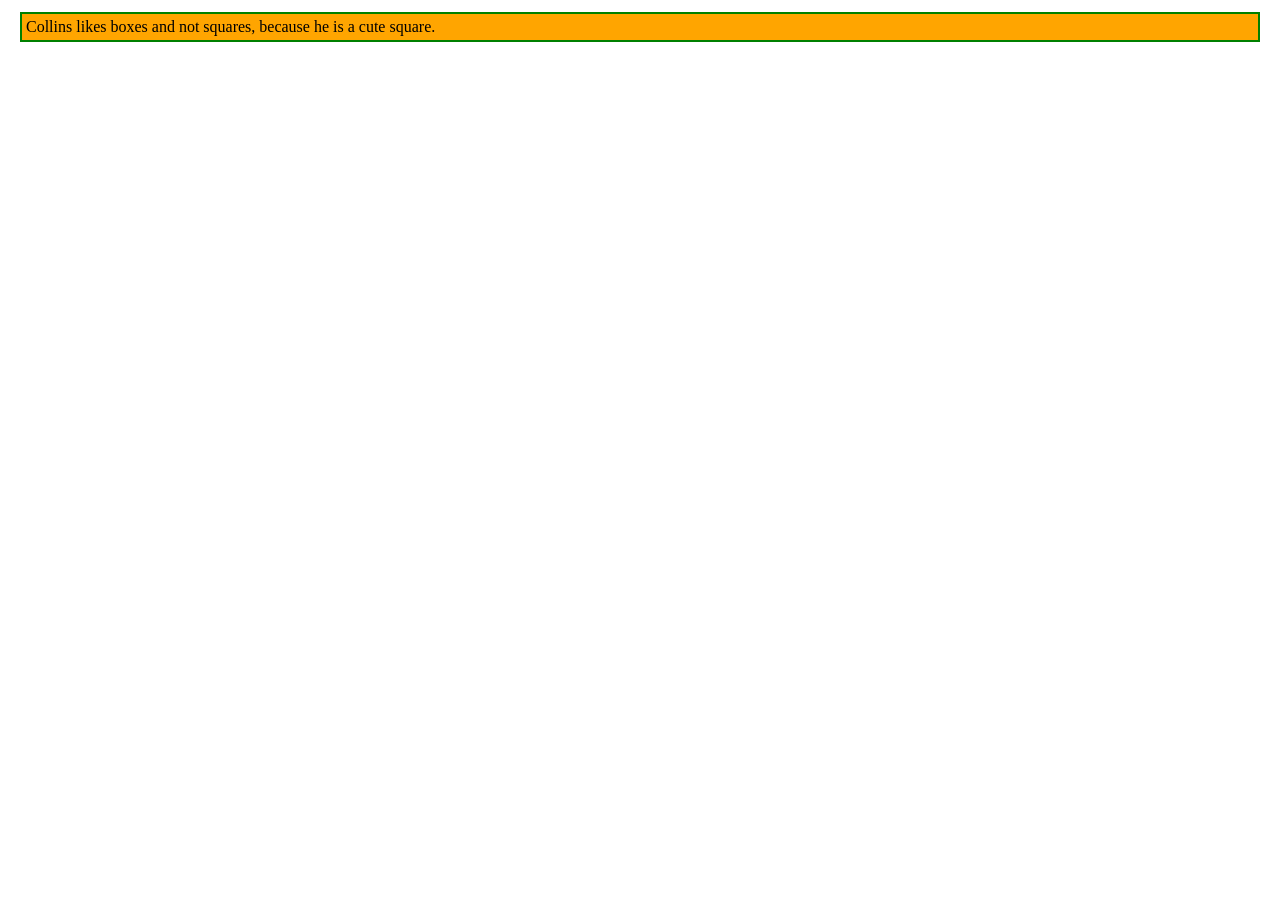
<file: box-model.html>
<!DOCTYPE html>
<html>
  <head>
    <link href="css/box.css" rel="stylesheet" type="text/css" media="all">
    <title>Box model</title>
  </head>
  <body>
    <div class="my-class">Collins likes boxes and not squares, because he is a cute square.</div>
  </body>
</html>
</file>
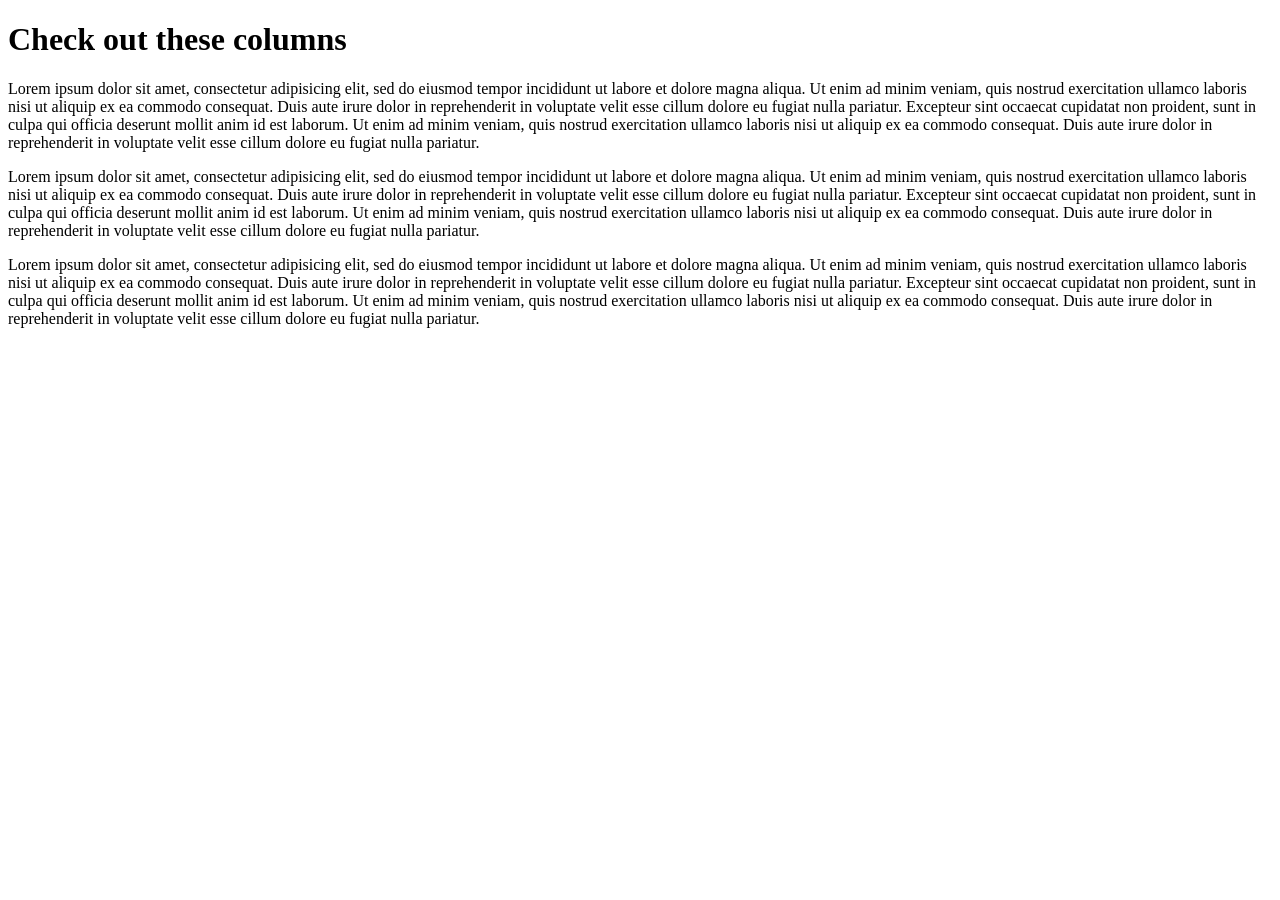
<file: fish.html>
<!DOCTYPE html>
<html>
  <head>
    <link href="css/styles.css" rel="stylesheet" type="text/css" media="all">
    <title>Columns</title>
  </head>
  <body>
    <h1>Check out these columns</h1>
    <div class="column">
      <p>Lorem ipsum dolor sit amet, consectetur adipisicing elit, sed do eiusmod tempor incididunt ut labore et dolore magna aliqua. Ut enim ad minim veniam, quis nostrud exercitation ullamco laboris nisi ut aliquip ex ea commodo consequat. Duis aute irure dolor in reprehenderit in voluptate velit esse cillum dolore eu fugiat nulla pariatur. Excepteur sint occaecat cupidatat non proident, sunt in culpa qui officia deserunt mollit anim id est laborum. Ut enim ad minim veniam, quis nostrud exercitation ullamco laboris nisi ut aliquip ex ea commodo consequat. Duis aute irure dolor in reprehenderit in voluptate velit esse cillum dolore eu fugiat nulla pariatur.</p>
    </div>

    <div class="column">
      <p>Lorem ipsum dolor sit amet, consectetur adipisicing elit, sed do eiusmod tempor incididunt ut labore et dolore magna aliqua. Ut enim ad minim veniam, quis nostrud exercitation ullamco laboris nisi ut aliquip ex ea commodo consequat. Duis aute irure dolor in reprehenderit in voluptate velit esse cillum dolore eu fugiat nulla pariatur. Excepteur sint occaecat cupidatat non proident, sunt in culpa qui officia deserunt mollit anim id est laborum. Ut enim ad minim veniam, quis nostrud exercitation ullamco laboris nisi ut aliquip ex ea commodo consequat. Duis aute irure dolor in reprehenderit in voluptate velit esse cillum dolore eu fugiat nulla pariatur.</p>
    </div>

    <div class="column">
      <p>Lorem ipsum dolor sit amet, consectetur adipisicing elit, sed do eiusmod tempor incididunt ut labore et dolore magna aliqua. Ut enim ad minim veniam, quis nostrud exercitation ullamco laboris nisi ut aliquip ex ea commodo consequat. Duis aute irure dolor in reprehenderit in voluptate velit esse cillum dolore eu fugiat nulla pariatur. Excepteur sint occaecat cupidatat non proident, sunt in culpa qui officia deserunt mollit anim id est laborum. Ut enim ad minim veniam, quis nostrud exercitation ullamco laboris nisi ut aliquip ex ea commodo consequat. Duis aute irure dolor in reprehenderit in voluptate velit esse cillum dolore eu fugiat nulla pariatur.</p>
    </div>
  </body>
</html>
</file>
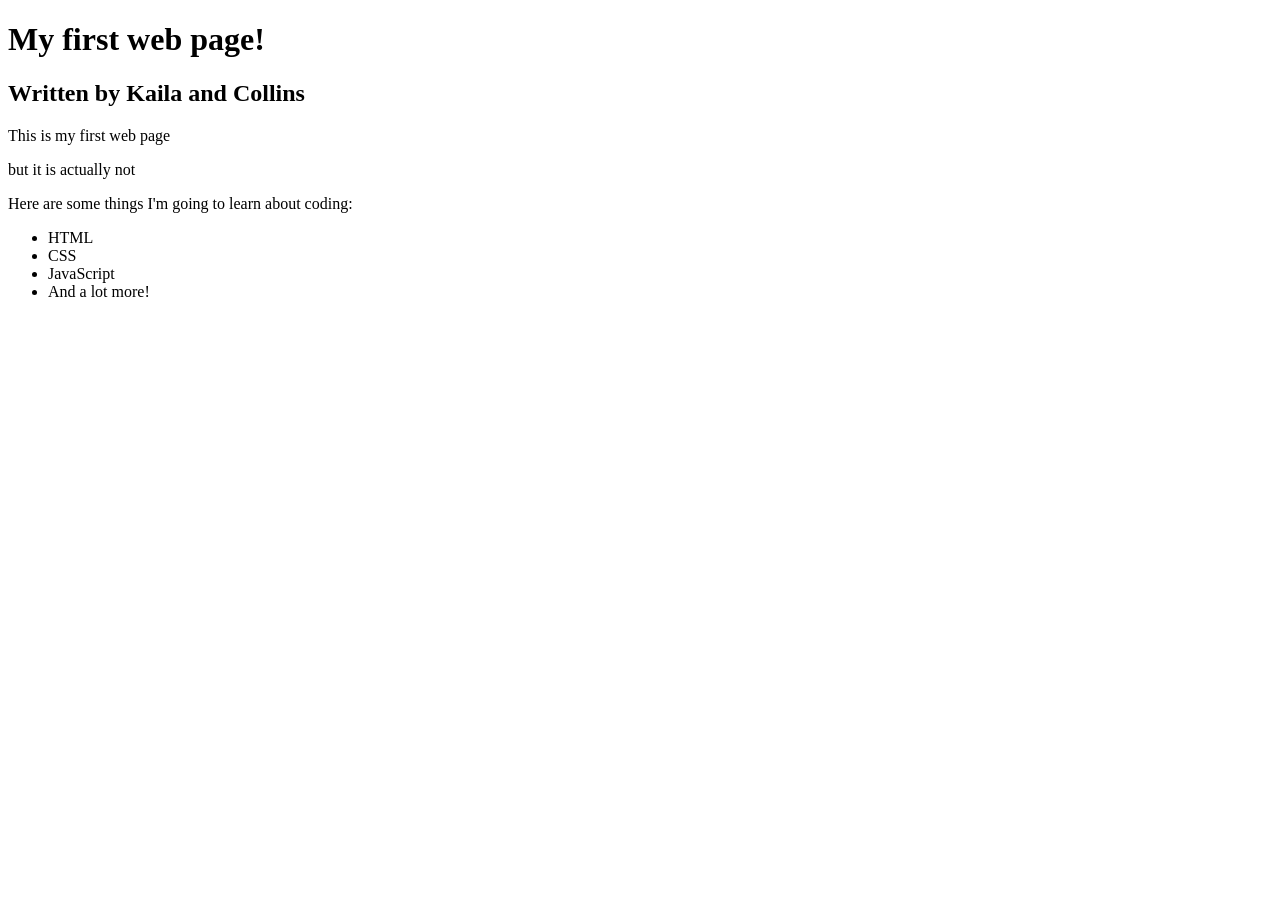
<file: my-first-webpage.html>
<!DOCTYPE html>
<html>
  <head>
    <title>Web Page Numero Uno!</title>
  </head>
  <body>
      <h1>My first web page!</h1>
      <h2>Written by Kaila and Collins</h2>

      <p>This is my first web page</p>
      <p>but it is actually not</p>

      <p>Here are some things I'm going to learn about coding:</p>
      <ul>
        <li>HTML</li>
        <li>CSS</li>
        <li>JavaScript</li>
        <li>And a lot more!</li>
      </ul>
    </body>
  </html>
</file>
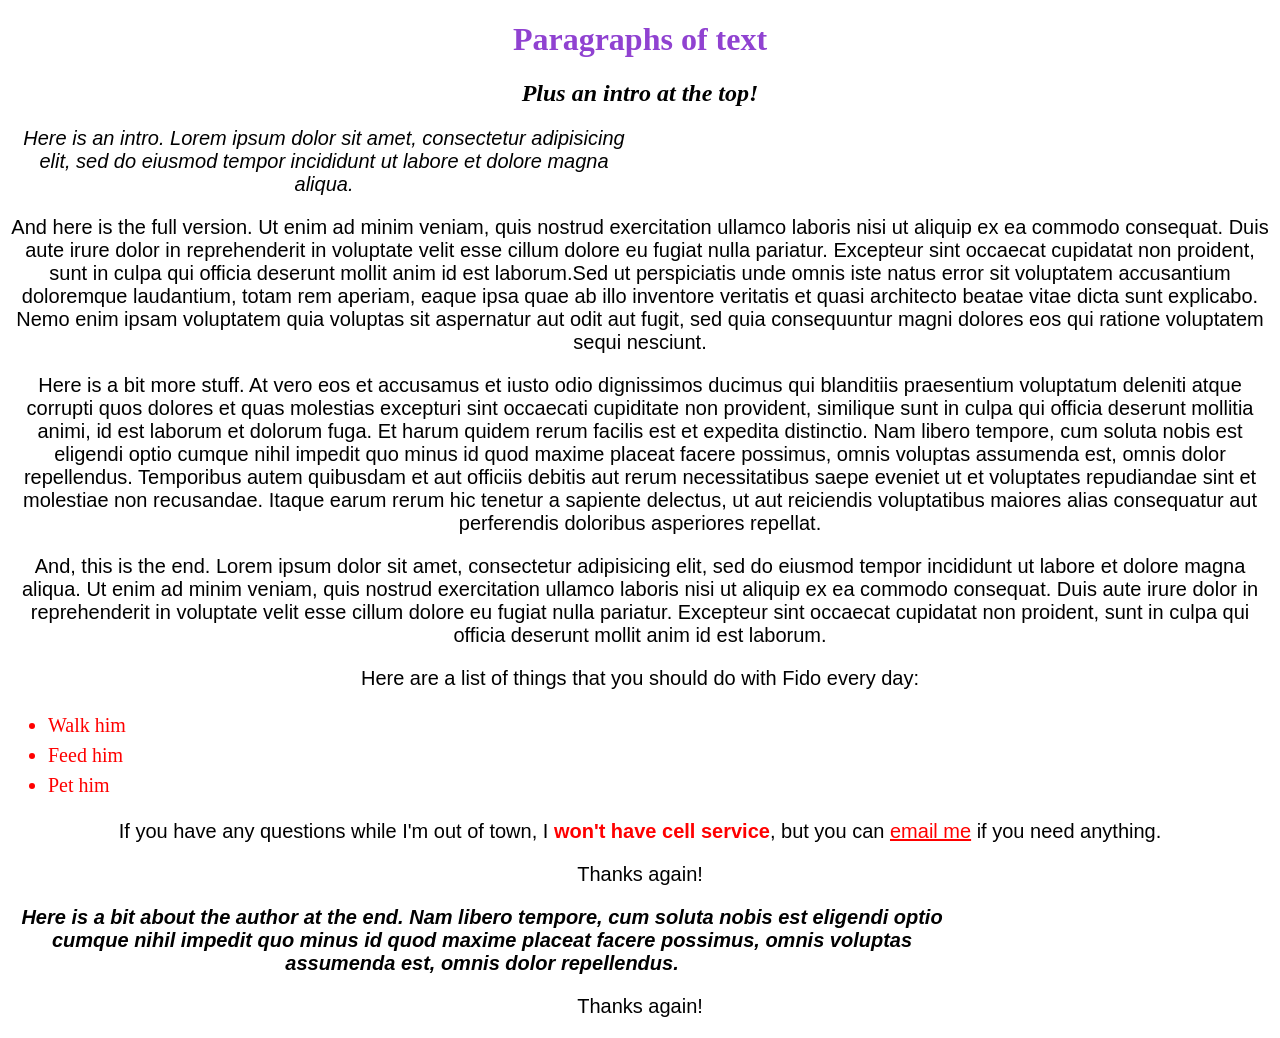
<file: paragraphs.html>
<!DOCTYPE html>
<html>
  <head>
    <link href="css/masterstyle.css" rel="stylesheet" type="text/css">
    <title>Paragraphs!</title>
  </head>
  <body>
    <h1>Paragraphs of text</h1>
    <h2>Plus an intro at the top!</h2>

    <p class="intro">Here is an intro. Lorem ipsum dolor sit amet, consectetur adipisicing elit, sed do eiusmod tempor incididunt ut labore et dolore magna aliqua.</p>

    <p>And here is the full version. Ut enim ad minim veniam, quis nostrud exercitation ullamco laboris nisi ut aliquip ex ea commodo consequat. Duis aute irure dolor in reprehenderit in voluptate velit esse cillum dolore eu fugiat nulla pariatur. Excepteur sint occaecat cupidatat non proident, sunt in culpa qui officia deserunt mollit anim id est laborum.Sed ut perspiciatis unde omnis iste natus error sit voluptatem accusantium doloremque laudantium, totam rem aperiam, eaque ipsa quae ab illo inventore veritatis et quasi architecto beatae vitae dicta sunt explicabo. Nemo enim ipsam voluptatem quia voluptas sit aspernatur aut odit aut fugit, sed quia consequuntur magni dolores eos qui ratione voluptatem sequi nesciunt.</p>

    <p>Here is a bit more stuff. At vero eos et accusamus et iusto odio dignissimos ducimus qui blanditiis praesentium voluptatum deleniti atque corrupti quos dolores et quas molestias excepturi sint occaecati cupiditate non provident, similique sunt in culpa qui officia deserunt mollitia animi, id est laborum et dolorum fuga. Et harum quidem rerum facilis est et expedita distinctio. Nam libero tempore, cum soluta nobis est eligendi optio cumque nihil impedit quo minus id quod maxime placeat facere possimus, omnis voluptas assumenda est, omnis dolor repellendus. Temporibus autem quibusdam et aut officiis debitis aut rerum necessitatibus saepe eveniet ut et voluptates repudiandae sint et molestiae non recusandae. Itaque earum rerum hic tenetur a sapiente delectus, ut aut reiciendis voluptatibus maiores alias consequatur aut perferendis doloribus asperiores repellat.</p>

    <p>And, this is the end. Lorem ipsum dolor sit amet, consectetur adipisicing elit, sed do eiusmod tempor incididunt ut labore et dolore magna aliqua. Ut enim ad minim veniam, quis nostrud exercitation ullamco laboris nisi ut aliquip ex ea commodo consequat. Duis aute irure dolor in reprehenderit in voluptate velit esse cillum dolore eu fugiat nulla pariatur. Excepteur sint occaecat cupidatat non proident, sunt in culpa qui officia deserunt mollit anim id est laborum.</p>

    <p>Here are a list of things that you should do with Fido every day:</p>

    <ul class="important">
      <li>Walk him</li>
      <li>Feed him</li>
      <li>Pet him</li>
    </ul>

    <p>If you have any questions while I'm out of town, I <strong class="important">won't have cell service</strong>, but you can <a href="mailto:michael@epicodus.com" class="important">email me</a> if you need anything.</p>

    <p>Thanks again!</p>

    <p class="author">Here is a bit about the author at the end. Nam libero tempore, cum soluta nobis est eligendi optio cumque nihil impedit quo minus id quod maxime placeat facere possimus, omnis voluptas assumenda est, omnis dolor repellendus.</p>

     <p>Thanks again!</p>
  </body>
</html>
</file>
<file: css/box.css>
.my-class {
  margin: 12px;
  border: 2px solid green;
  padding: 4px;
  background-color: orange;
}
</file>
<file: css/styles.css>
.my-class {
  margin: 12px;
  border: 2px solid green;
  padding: 4px;
  background-color: orange;
}
</file>
<file: css/masterstyle.css>
h1 {
  color: #9042D1;
  text-align: center;
}

h2 {
  font-style: italic;
  text-align: center;
}

h3 {
  font-style: italic;
  text-align: center;
}

p {
  text-align: center;
  font-family: sans-serif;
  font-size: 20px
}

ul {
  text-align: left;
  font-family: cursive;
  font-size: 20px;
  line-height: 30px;
}

ol {
  text-align: center;
  font-family: cursive;
  font-size: 20px;
  line-height: 30px;
}

p.intro {
    width: 50%;
    font-style: italic;
}

p.author {
  width: 75%;
  font-style: italic;
  font-weight: bold;
}

.important {
  color: red;
}
</file>
